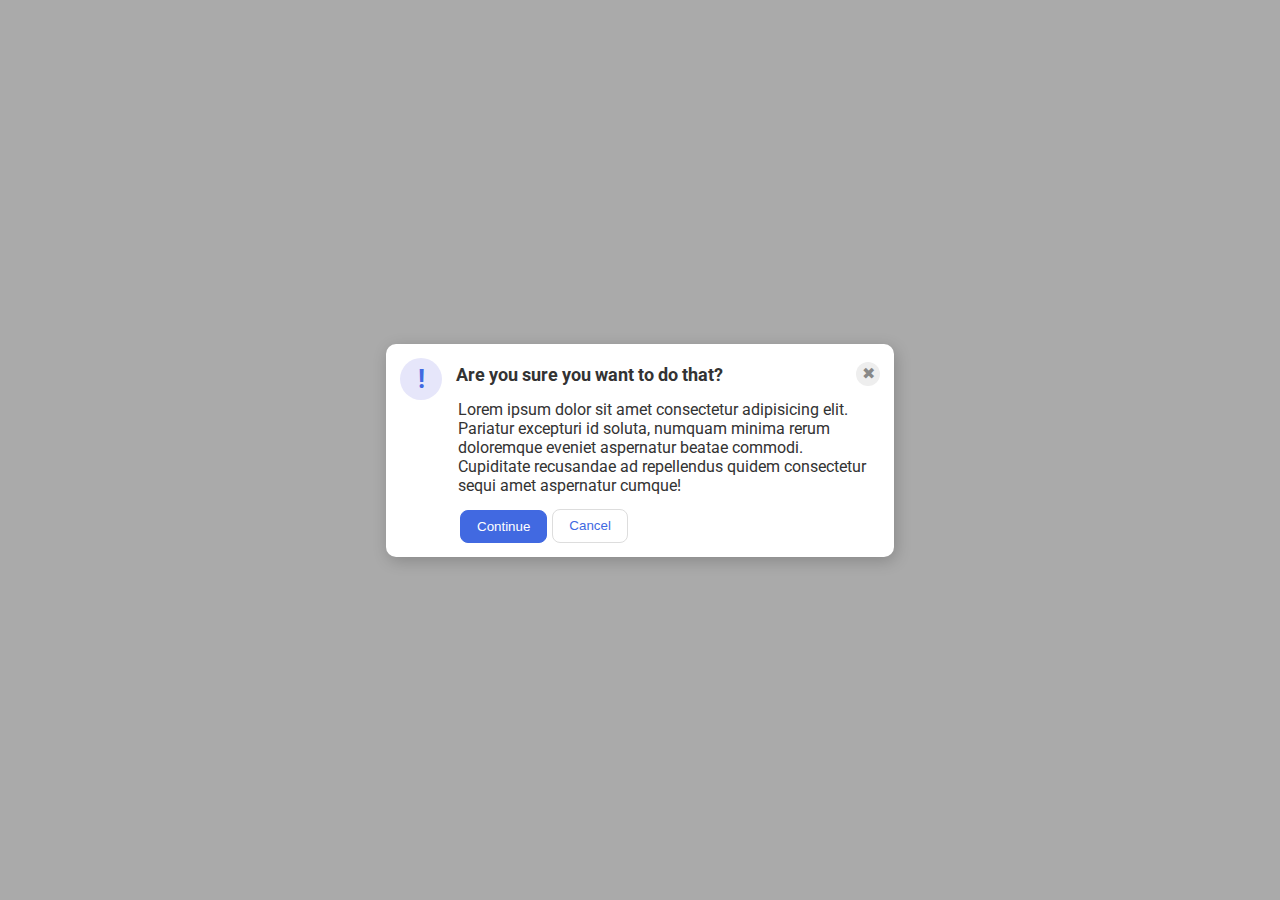
<file: flex/05-flex-modal/index.html>
<!DOCTYPE html>
<html lang="en">
<head>
  <meta charset="UTF-8">
  <meta http-equiv="X-UA-Compatible" content="IE=edge">
  <meta name="viewport" content="width=device-width, initial-scale=1.0">
  <link rel="stylesheet" href="style.css">
  <title>Modal</title>
</head>
<body>
  <div class="modal">
    <div class="icon">!</div>
    <div class="header">Are you sure you want to do that?</div>
    <div class="close-button">✖</div>
    <div class="text">Lorem ipsum dolor sit amet consectetur adipisicing elit.<br> Pariatur excepturi id soluta, numquam minima rerum<br> doloremque eveniet aspernatur beatae commodi.<br> Cupiditate recusandae ad repellendus quidem consectetur sequi amet aspernatur cumque!</div>
    <button class="continue">Continue</button>
    <button class="cancel">Cancel</button>
  </div>
</body>
</html>
</file>
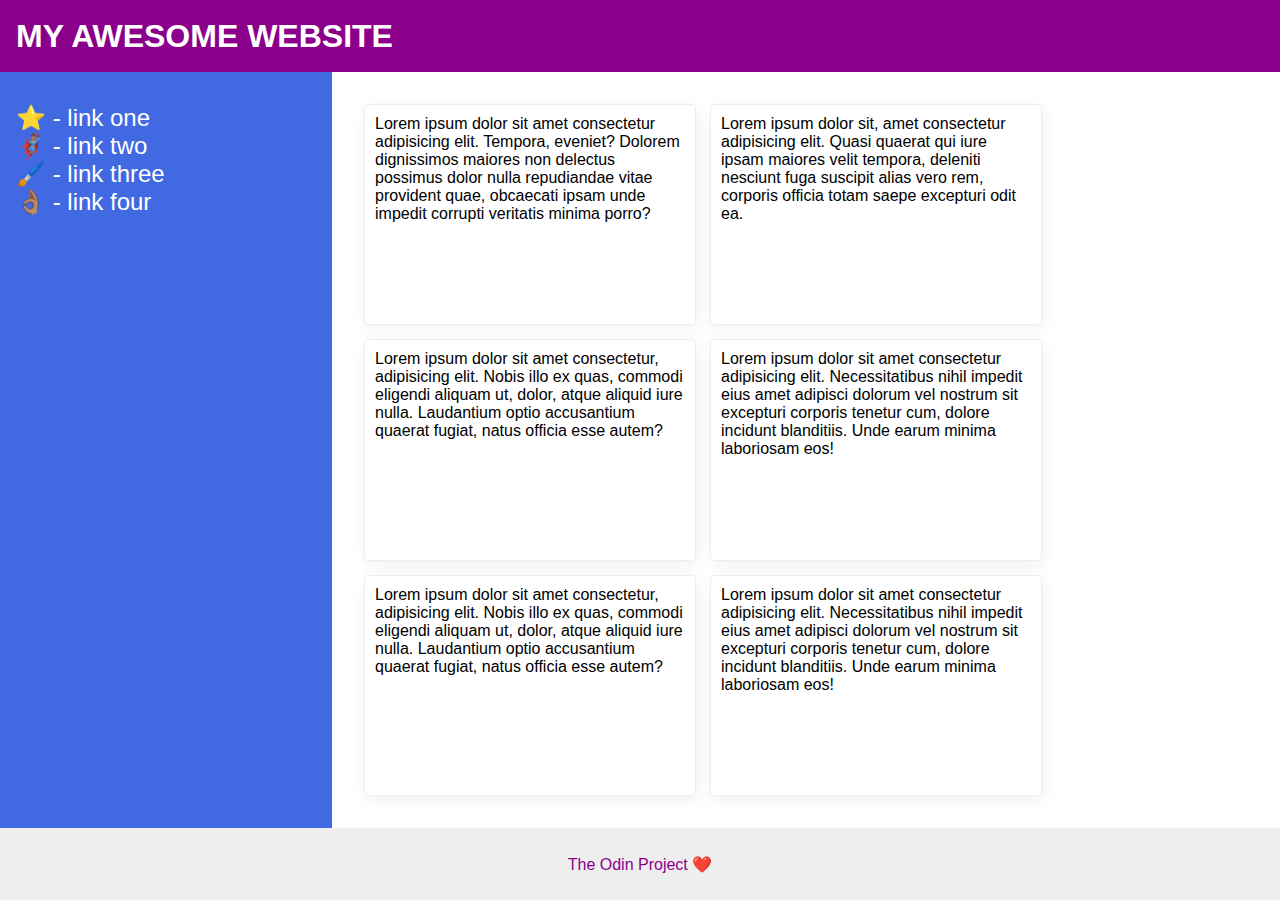
<file: flex/07-flex-layout-2/index.html>
<!DOCTYPE html>
<html lang="en">
<head>
  <meta charset="UTF-8">
  <meta http-equiv="X-UA-Compatible" content="IE=edge">
  <meta name="viewport" content="width=device-width, initial-scale=1.0">
  <title>The Holy Grail</title>
  <link rel="stylesheet" href="style.css">
</head>
<body>
  <div class="header">
    MY AWESOME WEBSITE
  </div>
  <div class="fcontainer">
  <div class="sidebar">
    <ul>
      <li><a href="google.com">⭐ - link one</a></li>
      <li><a href="google.com">🦸🏽‍♂️ - link two</a></li>
      <li><a href="google.com">🖌️ - link three</a></li>
      <li><a href="google.com">👌🏽 - link four</a></li>
    </ul>
  </div>
<div class="cardcontainer">
  <div class="card">Lorem ipsum dolor sit amet consectetur adipisicing elit. Tempora, eveniet? Dolorem dignissimos maiores non delectus possimus dolor nulla repudiandae vitae provident quae, obcaecati ipsam unde impedit corrupti veritatis minima porro?</div>
  <div class="card">Lorem ipsum dolor sit, amet consectetur adipisicing elit. Quasi quaerat qui iure ipsam maiores velit tempora, deleniti nesciunt fuga suscipit alias vero rem, corporis officia totam saepe excepturi odit ea.</div>
  <div class="card">Lorem ipsum dolor sit amet consectetur, adipisicing elit. Nobis illo ex quas, commodi eligendi aliquam ut, dolor, atque aliquid iure nulla. Laudantium optio accusantium quaerat fugiat, natus officia esse autem?</div>
  <div class="card">Lorem ipsum dolor sit amet consectetur adipisicing elit. Necessitatibus nihil impedit eius amet adipisci dolorum vel nostrum sit excepturi corporis tenetur cum, dolore incidunt blanditiis. Unde earum minima laboriosam eos!</div>
  <div class="card">Lorem ipsum dolor sit amet consectetur, adipisicing elit. Nobis illo ex quas, commodi eligendi aliquam ut, dolor, atque aliquid iure nulla. Laudantium optio accusantium quaerat fugiat, natus officia esse autem?</div>
  <div class="card">Lorem ipsum dolor sit amet consectetur adipisicing elit. Necessitatibus nihil impedit eius amet adipisci dolorum vel nostrum sit excepturi corporis tenetur cum, dolore incidunt blanditiis. Unde earum minima laboriosam eos!</div>
</div>
</div>
  <div class="footer">
    The Odin Project ❤️
  </div>
</body>
</html>
</file>
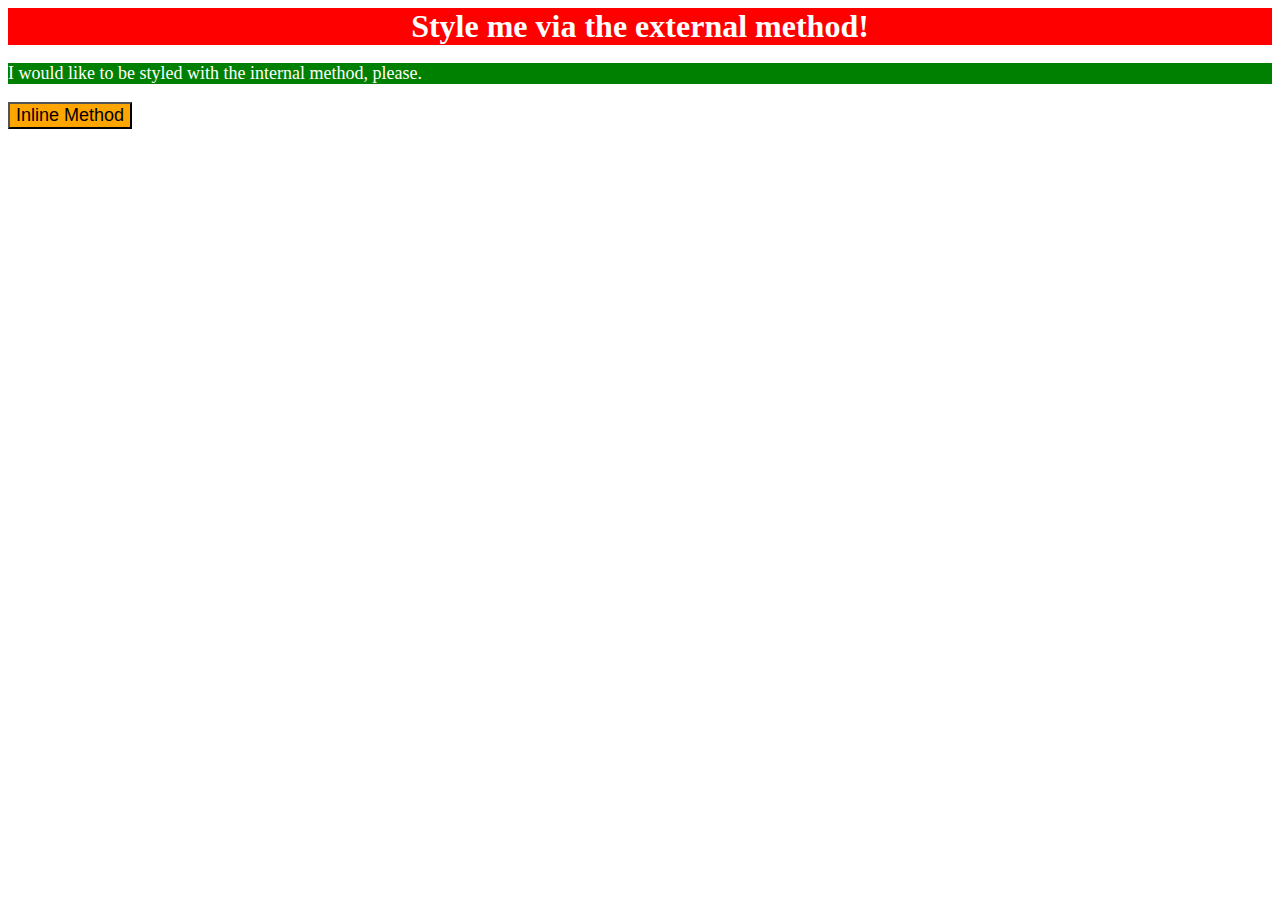
<file: foundations/01-css-methods/index.html>
<!DOCTYPE html>
<html lang="en">
<head>
  <link rel="stylesheet" href="style.css">
  <style>
    p {
      color: white;
      background-color: green;
      font-size: 18px;
    }
  </style>
  <meta charset="UTF-8">
  <meta http-equiv="X-UA-Compatible" content="IE=edge">
  <meta name="viewport" content="width=device-width, initial-scale=1.0">
  <title>Methods for Adding CSS</title>
</head>
<body>
  <div>Style me via the external method!</div>
  <p>I would like to be styled with the internal method, please.</p>
  <button style="color:black; background-color:orange; font-size: 18px;">Inline Method</button>
</body>
</html>
</file>
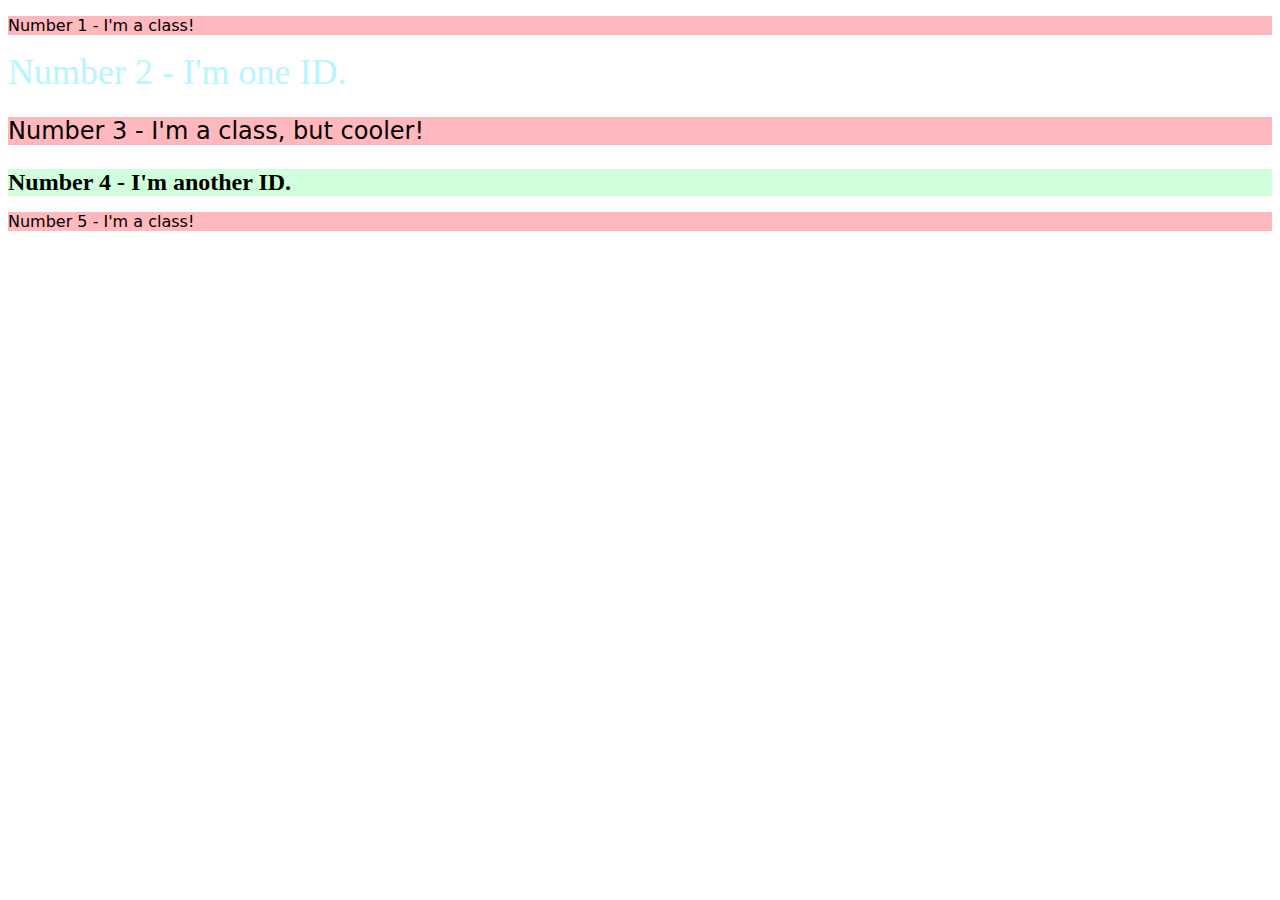
<file: foundations/02-class-id-selectors/index.html>
<!DOCTYPE html>
<html lang="en">
<head>
  <meta charset="UTF-8">
  <meta http-equiv="X-UA-Compatible" content="IE=edge">
  <meta name="viewport" content="width=device-width, initial-scale=1.0">
  <title>Class and ID Selectors</title>
  <link rel="stylesheet" href="style.css">
</head>
<body>
  <p class="odd">Number 1 - I'm a class!</p>
  <div id="number2">Number 2 - I'm one ID.</div>
  <p class="odd size">Number 3 - I'm a class, but cooler!</p>
  <div class="size" id="number4">Number 4 - I'm another ID.</div>
  <p class="odd">Number 5 - I'm a class!</p>
</body>
</html>
</file>
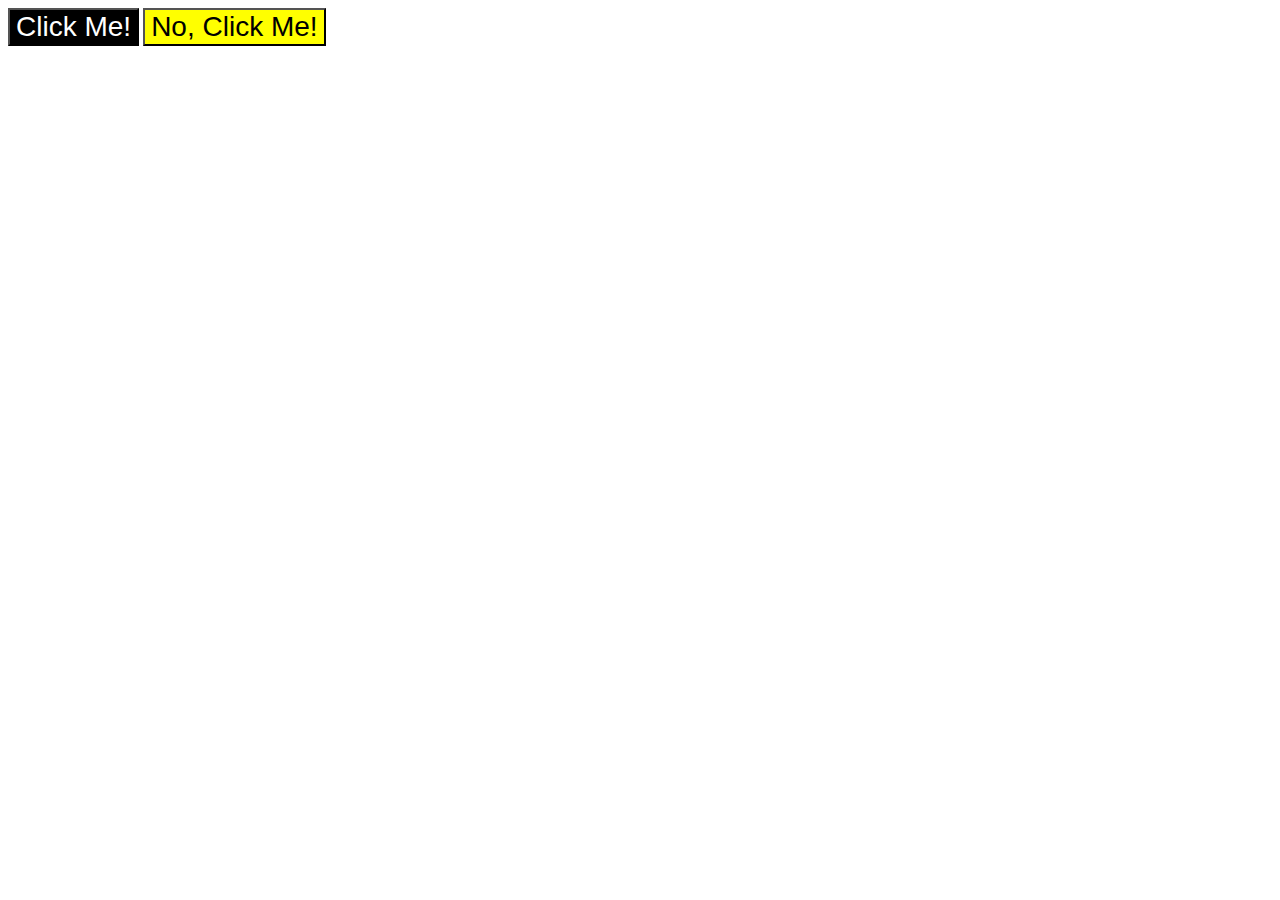
<file: foundations/03-grouping-selectors/index.html>
<!DOCTYPE html>
<html lang="en">
<head>
  <meta charset="UTF-8">
  <meta http-equiv="X-UA-Compatible" content="IE=edge">
  <meta name="viewport" content="width=device-width, initial-scale=1.0">
  <title>Grouping Selectors</title>
  <link rel="stylesheet" href="style.css">
</head>
<body>
  <button class="b1">Click Me!</button>
  <button class="b2">No, Click Me!</button>
</body>
</html>
</file>
<file: flex/05-flex-modal/style.css>
@import url('https://fonts.googleapis.com/css2?family=Roboto:wght@400;700&display=swap');

html, body {
  height: 100%;
}

body {
  font-family: Roboto, sans-serif;
  margin: 0;
  background: #aaa;
  color: #333;
  /* I'll give you this one for free lol */
  display: flex;
  align-items: center;
  justify-content: center;
}

.modal {
  background: white;
  width: 480px;
  border-radius: 10px;
  box-shadow: 2px 4px 16px rgba(0,0,0,.2);
  display: flex;
  padding: 14px;
  flex-wrap: wrap;
}

.icon {
  color: royalblue;
  font-size: 26px;
  font-weight: 700;
  background: lavender;
  width: 42px;
  height: 42px;
  border-radius: 50%;
  display: flex;
  align-items: center;
  justify-content: center;
  margin-right: 14px;
}

.close-button {
  background: #eee;
  border-radius: 50%;
  color: #888;
  font-weight: 400;
  font-size: 16px;
  height: 24px;
  width: 24px;
  display: flex;
  align-items: center;
  justify-content: center;
  margin-top: 4px;
}

button {
  padding: 8px 16px;
  border-radius: 8px;
  display: flex;
  margin-top: 14px;
  margin-right: 5px;

}

button.continue {
  background: royalblue;
  border: 1px solid royalblue;
  color: white;
  margin: 15px 5px 0px 60px;
}

button.cancel {
  background: white;
  border: 1px solid #ddd;
  color: royalblue;
}

.header {
  font-weight: 700;
  font-size: 18px;
  display: flex;
  align-items: center;
  justify-content: space-between;
  flex-grow: 2;
  margin-bottom: 8px;
}

.text {
  margin-left: 58px;
  font-size: 16px;
}
</file>
<file: flex/07-flex-layout-2/style.css>
body {
  font-family: -apple-system, BlinkMacSystemFont, 'Segoe UI', Roboto, Oxygen, Ubuntu, Cantarell, 'Open Sans', 'Helvetica Neue', sans-serif;
  margin: 0;
  min-height: 100vh;
  display: flex;
  flex-direction: column;
  flex: 1;
}

.header {
  height: 72px;
  background: darkmagenta;
  color: white;
  font-size: 32px;
  font-weight: 900;
  padding-left: 16px;
  display: flex;
  align-items: center;
}

.footer {
  height: 72px;
  background: #eee;
  color: darkmagenta;
  display: flex;
  flex-direction: column;
  flex-shrink: 0;
  align-items: center;
  justify-content: center;

}

.sidebar {
  width: 300px;
  background: royalblue;
  display: flex;
  flex: 2;
  width: 300px;
  flex-shrink: 0;
  min-width: 300px;
  padding: 16px;
  justify-content: flex-start;
}

.card {
  border: 1px solid #eee;
  box-shadow: 2px 4px 16px rgba(0,0,0,.06);
  border-radius: 4px;
  display: flex;
  width: 310px;
  flex-wrap: wrap;
  padding: 10px;
}

.cardcontainer {
  display: flex;
  flex-direction: row;
  flex-wrap: wrap;
  padding: 32px;
  gap: 14px;
}

a {
font-size: 24px;
color: white;
text-decoration: none;
}

li {
  list-style: none;
}

ul {
  padding-inline-start: 0;
}

.fcontainer {
  display: flex;
  flex: 1;
  flex-wrap: nowrap;

}
</file>
<file: foundations/01-css-methods/style.css>
div {
    color: white;
    background-color: red;
    font-size: 32px;
    text-align: center;
    font-weight: 900;
}
</file>
<file: foundations/02-class-id-selectors/style.css>
.odd {
    background-color: #ffb8be;
    font-family: Verdana, "DejaVU Sans", sans-serif;
}

#number2 {
    color: #b8f6ff;
    font-size: 36px;
}

.size {
    font-size: 24px;
}

#number4 {
    background-color: #cfffdb;
    font-weight: bold;
}
</file>
<file: foundations/03-grouping-selectors/style.css>
.b1 {
    background-color: #000000;
    color: #ffffff;
}

.b2 {
    background-color: #ffff00;
}

.b1, .b2 {
    font-size: 28px;
    font-family: Helvetica, "Times New Roman", sans-serif;
}
</file>
